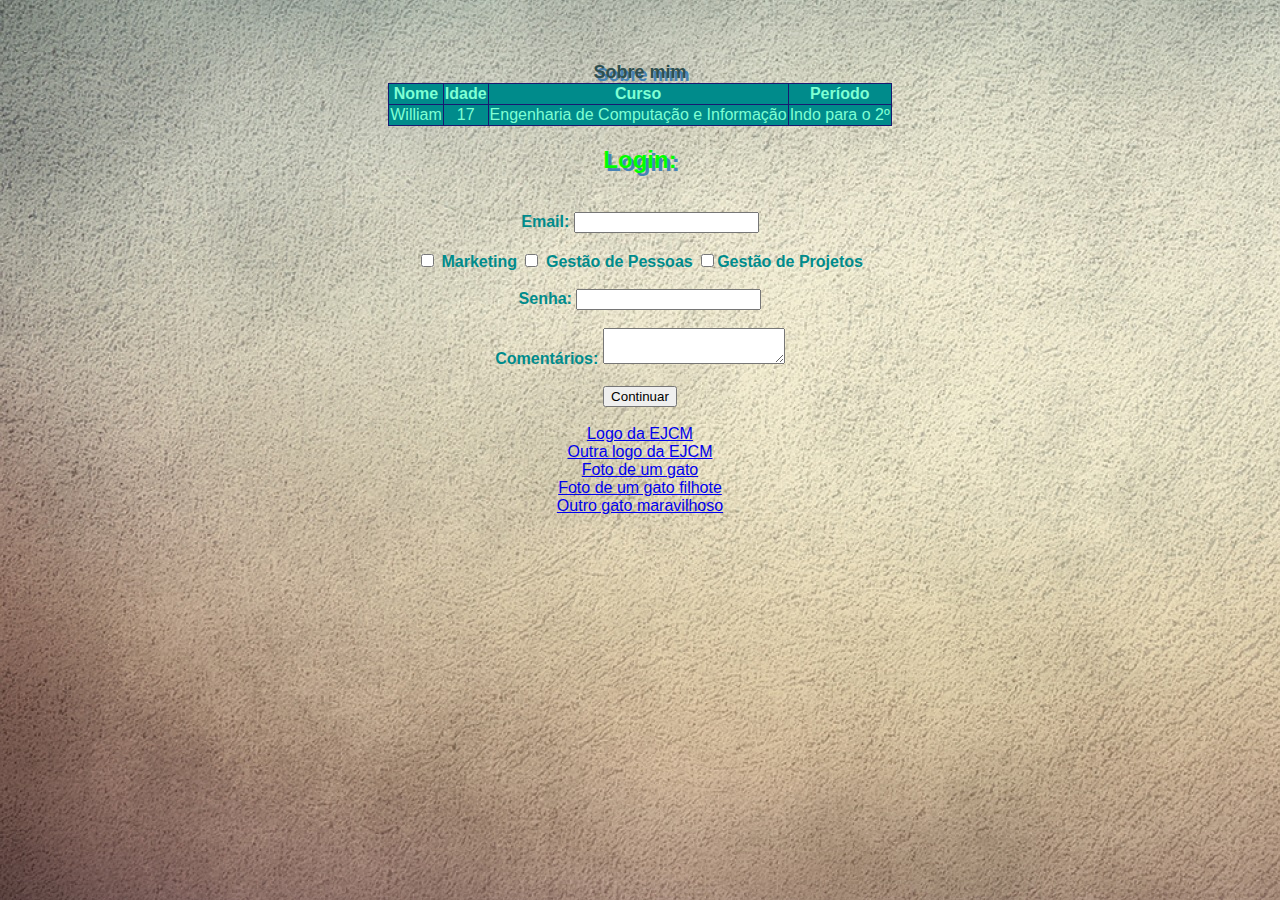
<file: exercicio1html.html>
<!DOCTYPE html>
<html>
<head>
	<link rel="stylesheet" href="exerciciocss.css">
	<title>Cadastro de funcionários</title>
</head>
<body>
	<div>
<br>
<br>
<br>


     	<table border="1" class="center">
     			<caption> Sobre mim </caption>
     		<tr>
     			<th>Nome</th>
     			<th> Idade </th>
     			<th> Curso </th>
     			<th> Período </th>
            </tr>
            <tr>
            	<td> William </td>
            	<td> 17 </td>
            	<td> Engenharia de Computação e Informação </td>
            	<td> Indo para o 2º </td>
            </tr>
            
        </table>


	<h2>Login: </h2> 
    <br>
    <span> Email:</span> <input type="text"> 
    <br>
    <br>
    
    <input type="checkbox" name="departamentom"><span> Marketing</span>
    <input type="checkbox" name="departamentogp"> <span>Gestão de Pessoas</span>
    <input type="checkbox" name="departamentogpj"><span>Gestão de Projetos</span>
    <br>
    <br>
    <label for="senha"> Senha: </label>
    <input name="senha" type="password">
    <br>
    <br>
    <span>Comentários:  </span>
    <textarea>
    </textarea>
    <br>
    <br>

    <button>
    	Continuar
    </button>
    <br>
    <br>
<a href="http://www.healthfy.com.br/img/portfolio/ejcm_ufrj_logo5.jpg"> Logo da EJCM </a>
<br>
<a href="http://www.ufrjunior.ufrj.br/wp-content/uploads/2015/06/281990_253861981304100_987212_n.jpg"> Outra logo da EJCM </a>
<br>
<a href="http://static1.purebreak.com.br/articles/2/15/59/2/@/77192-n-atilde-o-acreditar-em-sorte-ou-azar-diapo-1.jpg"> Foto de um gato </a>
<br>
<a href="http://osgatos.com.br/gatos/wp-content/uploads/2017/10/gato-preto-filhote.jpg"> Foto de um gato filhote </a>
<br>
<a href="https://www.greenme.com.br/images/2018/morar/gato-e-cachorro/gatinho-preto.jpg"> Outro gato maravilhoso </a>
<br>
<br>


</div>
</body>
</html>
</file>
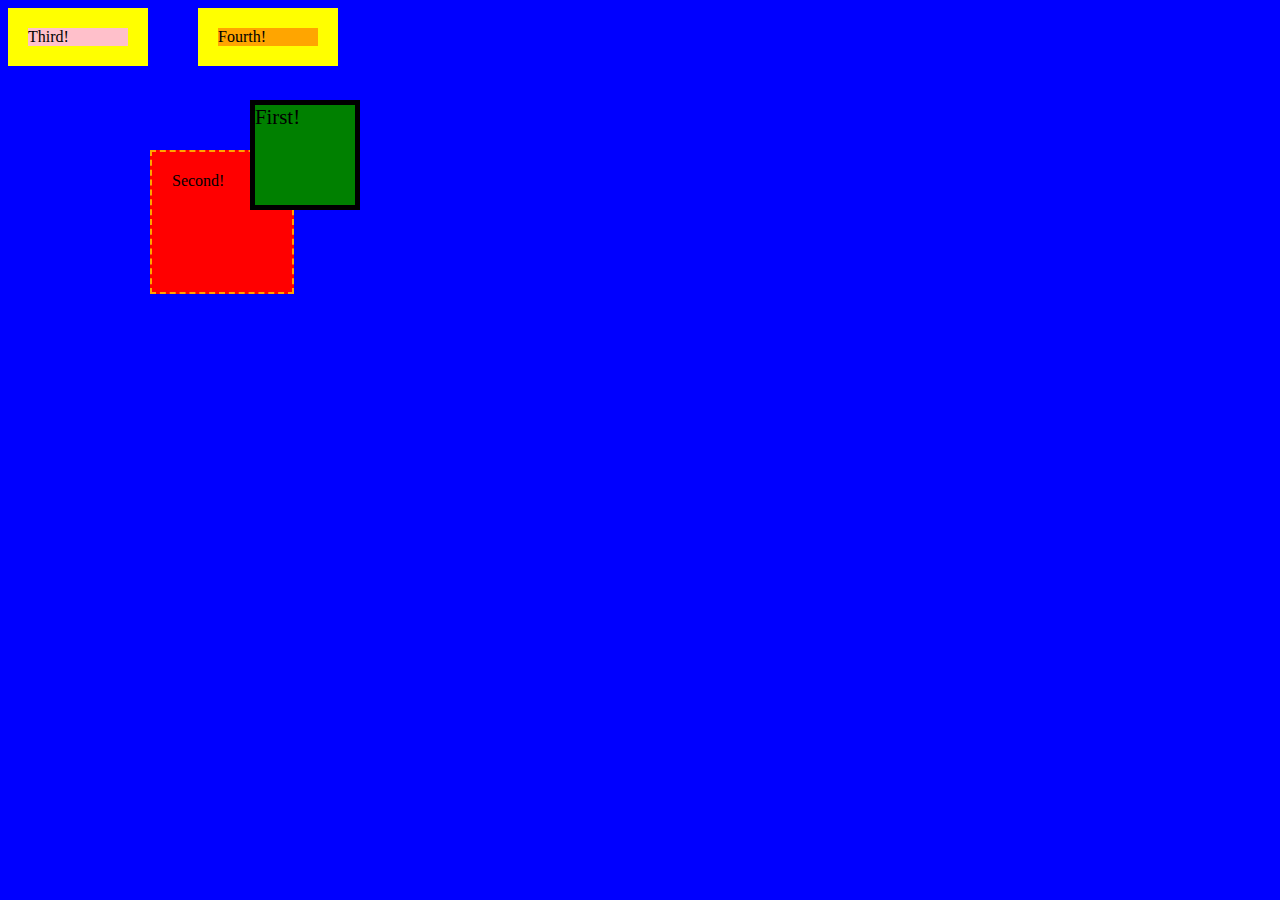
<file: exercicio2.html>
<!-- CSS display é uma propriedade que determina como o elemento vai ficar disposto, podendo ser um elemento que ocupa até o final lateral da página (block) ou que ocupa o minímo de espaço possível, ficando "grudado" lateralmente com o conteúdo (inline). O valor inline-block une os dois valores, ficando "grudado" lateralmente com o conteúdo mas também respeitando  margens superiores e inferiores definidas. Além disso, os elementos ficam lado a lado um do outro. O padrão para a tag div é block.-->

<!DOCTYPE html>
<html lang="pt-br" dir="ltr">
  <head>
    <meta charset="utf-8">
    <title>Treinamento CSS</title>
    <style media="screen">
      body > div:not(#father) {
        position: absolute;
        height: 100px;
        width: 100px;

      }
      body {
        background-color:blue;
      }
      #first {
        left: 150px;
        top: 150px;
        padding: 20px;
        border: 2px dashed orange;
        background-color: red;
        
      }
      #second {
        left: 200px;
        top: 100px;
        margin-left: 50px;
        border: 5px solid #000;
        background-color: green;
        font-size: 130%;
      }
      #father {
        width: 100%;
      }
      #father div {
        display: inline-block;
        width: 100px;
      }
      #third {
        background-color: pink;
        border:20px solid yellow;
        margin-right:50px;


      }
      #fourth {
        background-color: orange;
        border:20px solid yellow;
      }
    </style>
  </head>
  <body>

    <div id="first">
      Second!
    </div>

    <div id="second">
      First!
    </div>

    <div id="father">
      <div id="third">Third!</div><div id="fourth">Fourth!</div>
    </div>

  </body>
</html>
</file>
<file: exerciciocss.css>
h2{
	color: #00FF00;
	text-shadow: 3px 3px #4682B4;

}

span {
	color:#008B8B;
	font-weight: bold;
}

label {
	color:#008B8B;
	font-weight: bold;
}

body {

    background-image: url(fundosite.jpg);
}

div {
	text-align: center;
	font-family:"Verdana", Verdana, sans-serif;
}

caption {
	color:#2F4F4F;
	text-shadow: 3px 3px #4682B4;
	font-weight: bold;
	font-size: large

}

table {
	border-collapse: collapse;
	border-color: #191970;
	background-color: #008B8B;
	color:#7FFFD4;
	margin-left:auto; 
    margin-right:auto;
}
</file>
